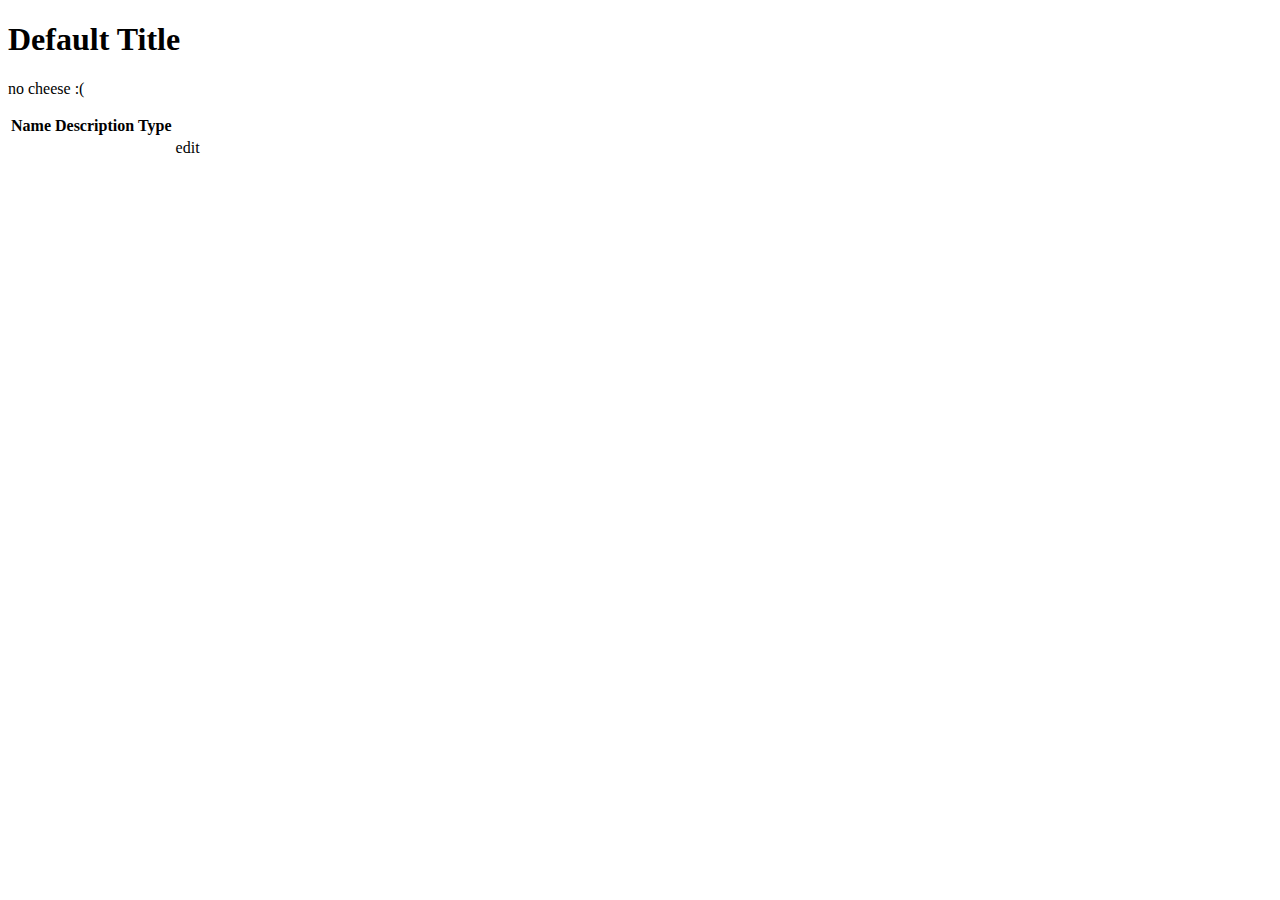
<file: src/main/resources/templates/cheese/index.html>
<!DOCTYPE html>
<html lang="en" xmlns:th="http://www.thymeleaf.org/">
<head th:replace ="fragments :: head"></head>

<body class="container body-contnet" >

    <h1 th:text="${title}">Default Title</h1>

    <nav th:replace = "fragments :: navigation"></nav>

    <p th:unless="${cheeses} and ${cheeses.size()}">no cheese :( </p>

    <table class="table">
        <tr>
            <th>Name</th>
            <th>Description</th>
            <th>Type</th>
            <th></th>
        </tr>

        <tr th:each="cheese : ${cheeses}">
            <td th:text="${cheese.name}"></td>
            <td th:text=" ${cheese.description}"></td>
            <td th:text=" ${cheese.type.name}"></td>
            <td><a th:href="@{'/cheese/edit/' + ${cheese.cheeseId}}">edit</a></td>
        </tr>

    </table>

</body>

</html>
</file>
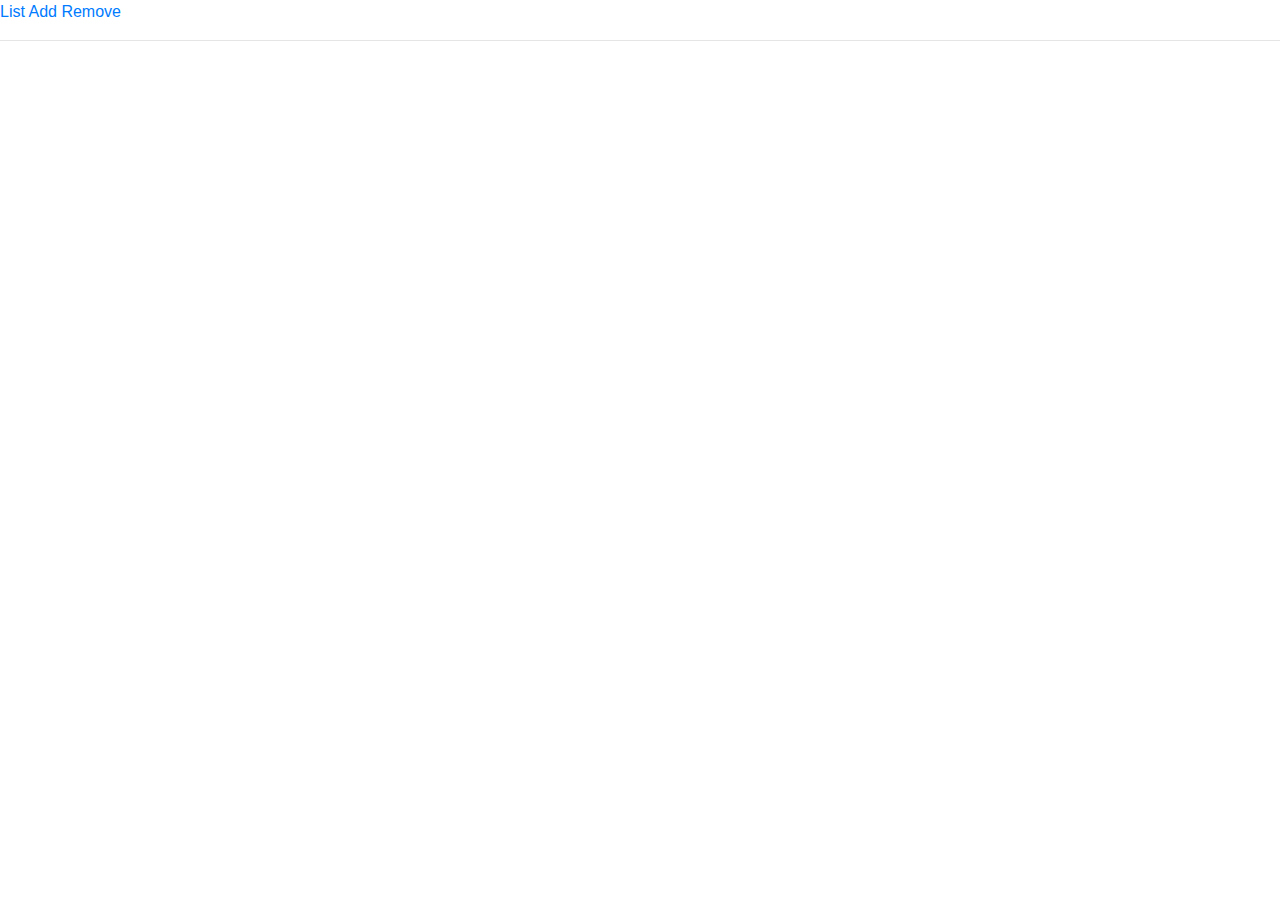
<file: src/main/resources/templates/fragments.html>
<!DOCTYPE html>
<html lang="en" xmlns:th="http://www.thymeleaf.org/">
<head th:fragment = "head">
    <meta charset="UTF-8"/>
    <title th:text="${title}">My Cheeses</title>

    <!--
    <link rel="stylesheet" th:href="@{/css/styles.css}" />
    <script type="text/javascript" th:src="@{/js/script.js}"></script>
    -->
    <link rel="stylesheet" href="https://maxcdn.bootstrapcdn.com/bootstrap/4.1.3/css/bootstrap.min.css" />
    <script src="https://maxcdn.bootstrapcdn.com/bootstrap/4.1.3/js/bootstrap.min.js"></script>

</head>
<body>

    <nav th:fragment = "navigation">
        <a href="/cheese">List</a>
        <a href="/cheese/add">Add</a>
        <a href="/cheese/remove">Remove</a>
        <hr />
    </nav>
</body>
</html>
</file>
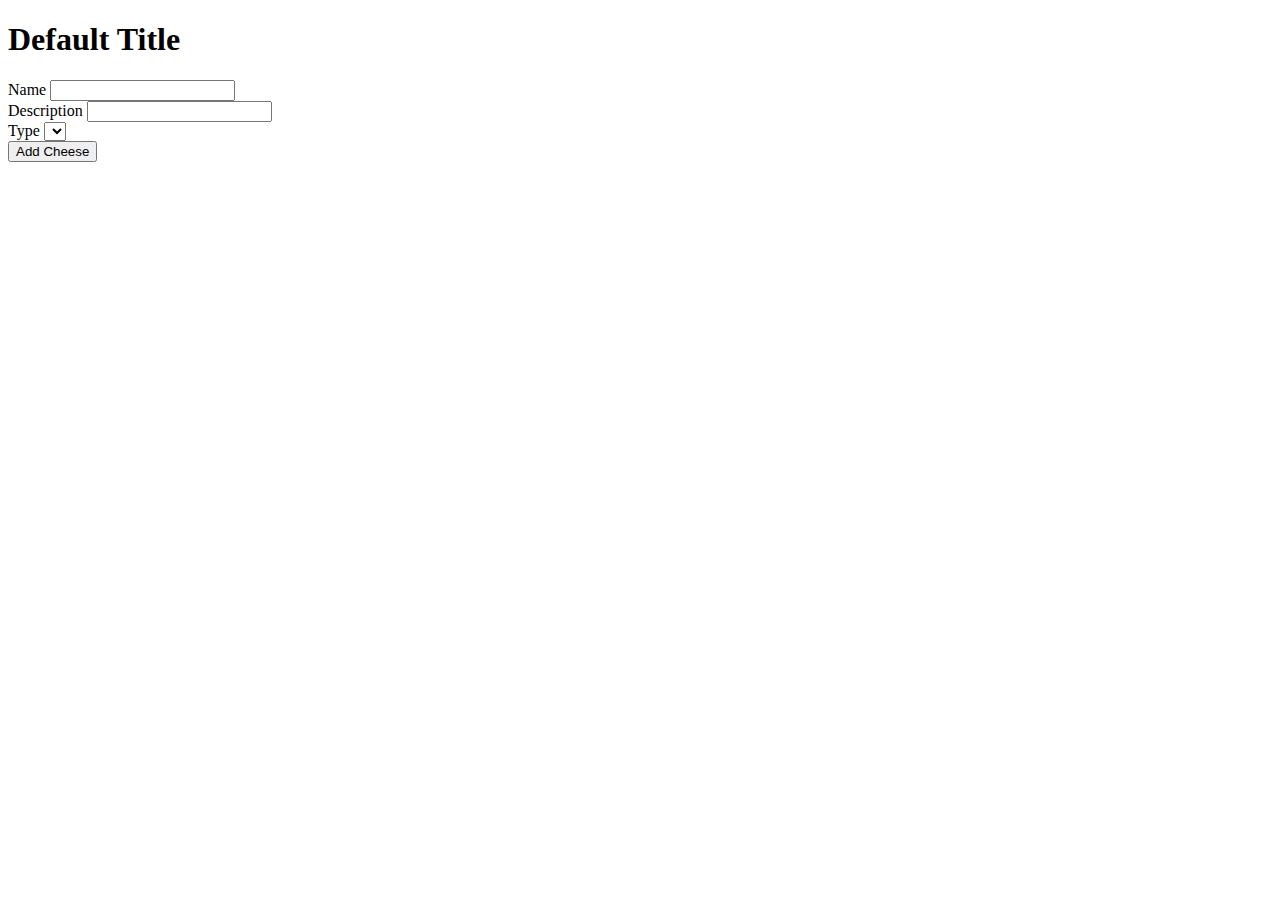
<file: src/main/resources/templates/cheese/add.html>
<!DOCTYPE html>
<html lang="en" xmlns:th="http://www.thymeleaf.org/">
<head th:replace ="fragments :: head"></head>
<body>
<h1 th:text="${title}">Default Title</h1>

    <nav th:replace = "fragments :: navigation"></nav>

    <form method="post" style="max-width:600px"  th:object="${cheese}">
        <div class="form-group" >
            <label th:for="name">Name</label>
            <input class="form-control" th:field="*{name}" />
            <span th:errors="*{name}" class="error"></span>
        </div>
        <div class="form-group">
            <label th:for="description">Description</label>
            <input class="form-control" th:field="*{description}" />
            <span th:errors="*{description}" class="error"></span>
        </div>
        <div class="form-group">
            <label th:for="type">Type</label>
            <select th:field="*{type}">
                <option th:each="cheeseType : ${cheeseTypes}"
                        th:text="${cheeseType.name}"
                th:value="${cheeseType}"></option>
            </select>
        </div>
        <input type="submit" value="Add Cheese" />
    </form>

</body>
</html>
</file>
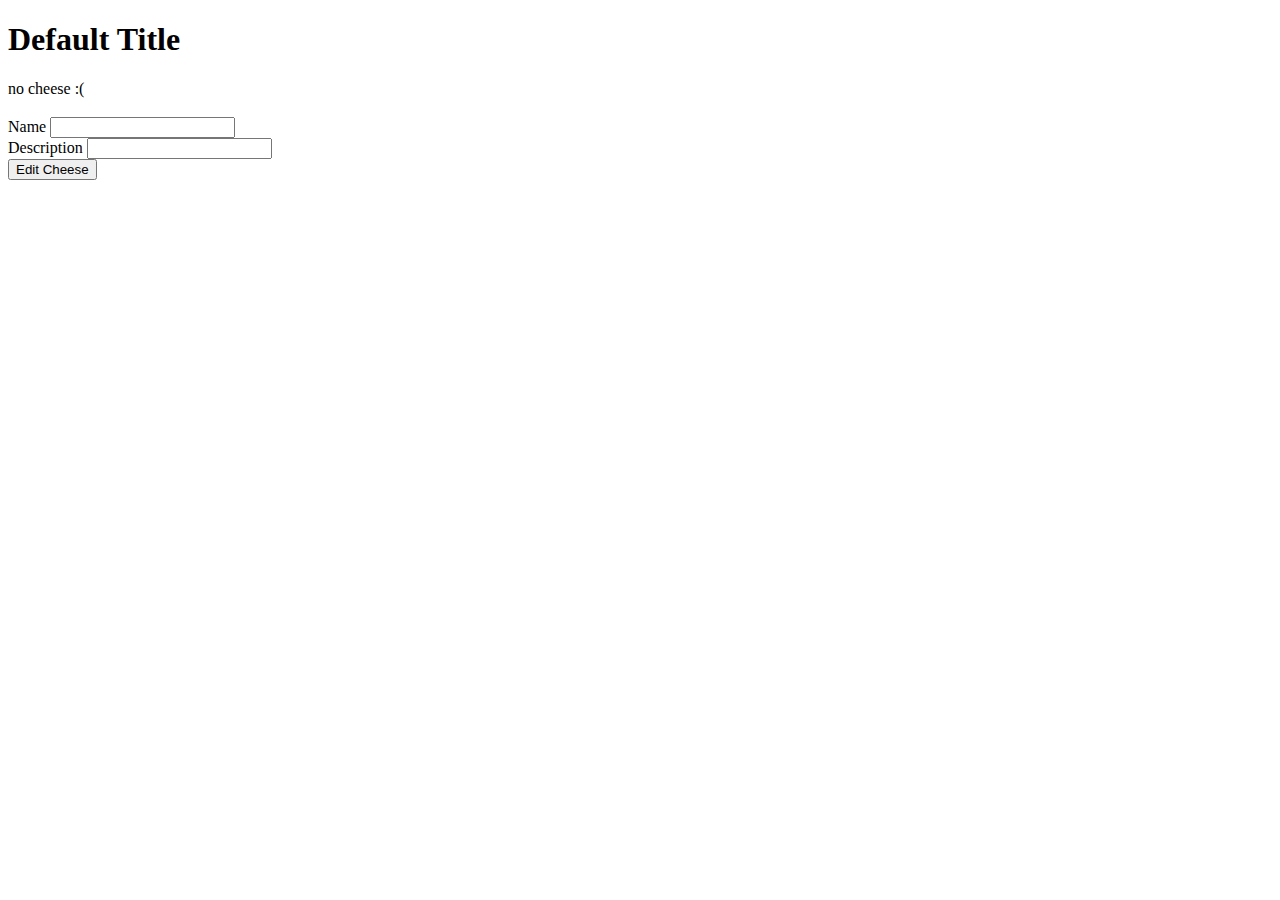
<file: src/main/resources/templates/cheese/edit.html>
<!DOCTYPE html>
<html lang="en" xmlns:th="http://www.thymeleaf.org/">
<head th:replace ="fragments :: head"></head>
<body>
<h1 th:text="${title}">Default Title</h1>

<nav th:replace = "fragments :: navigation"></nav>

<p th:unless="${cheese}">no cheese :( </p>

<h3 th:text="@{'Editing cheeseId: ' + ${cheese.cheeseId}} + ' cheese name: ' + ${cheese.name} "></h3>
<form method="post" style="max-width:600px" >
    <div class="form-group" >
        <input type="hidden" th:value="${cheese.cheeseId}" name="cheeseId" />
        <label for="name-field">Name</label>
        <input class="form-control" type="text" id="name-field" name="name" th:value="${cheese.name}" />
    </div>
    <div class="form-group">
        <label for="desc-field">Description</label>
        <input class="form-control" type="text" id="desc-field" name="description" th:value="${cheese.description}" />
    </div>

    <input type="submit" value="Edit Cheese" />
</form>

</body>
</html>
</file>
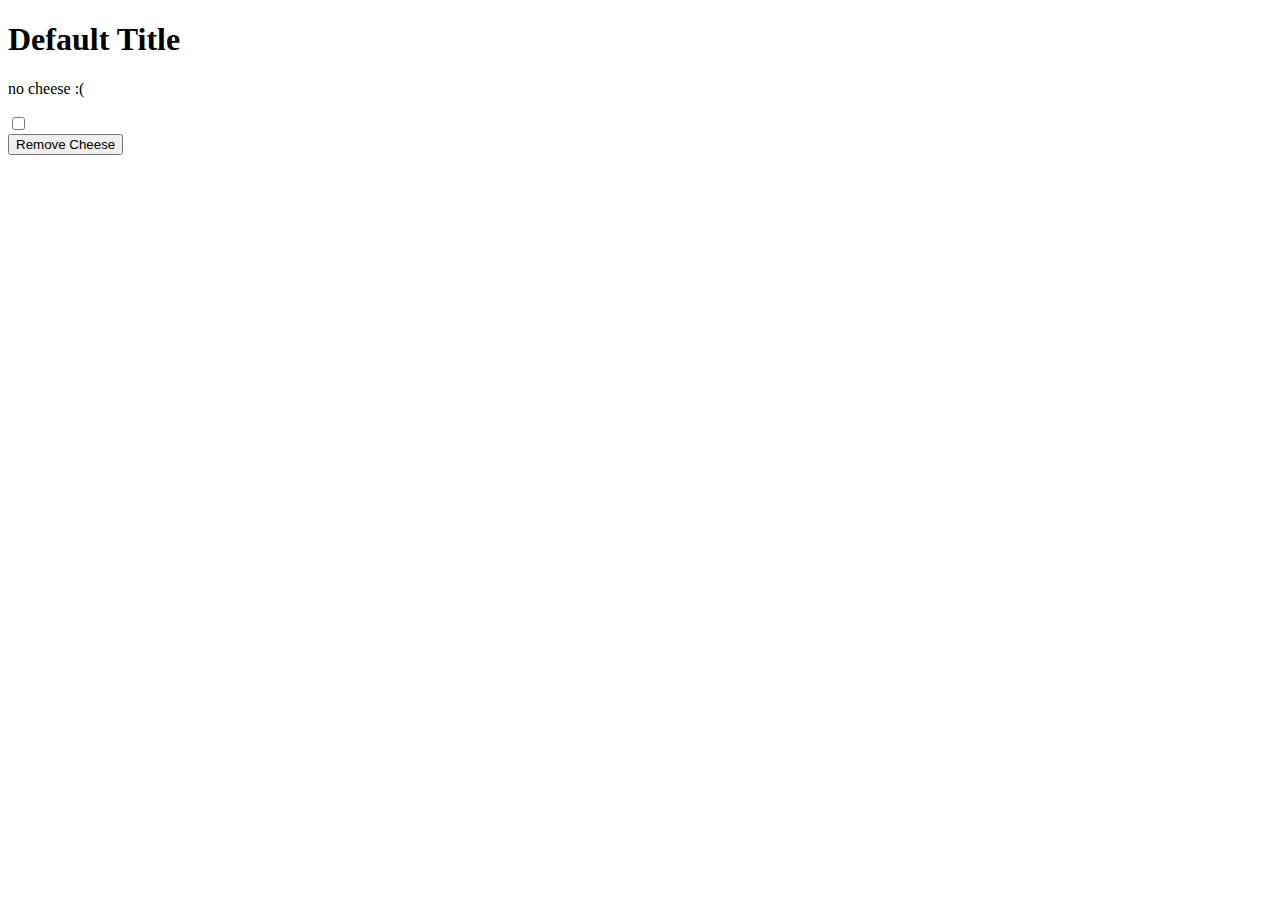
<file: src/main/resources/templates/cheese/remove.html>
<!DOCTYPE html>
<html lang="en" xmlns:th="http://www.thymeleaf.org/">
<head th:replace ="fragments :: head"></head>
<body class="container" >
<h1 th:text="${title}">Default Title</h1>

<nav th:replace = "fragments :: navigation"></nav>

<p th:unless="${cheeses} and ${cheeses.size()}">no cheese :( </p>

<form method="post">

    <div th:each="cheese : ${cheeses}"  class="checkbox">
        <input type="checkbox"  name="cheeseIds" th:value="${cheese.cheeseId}"  th:id="${cheese.cheeseId}"/>
        <label th:for="${cheese.cheeseId}" th:text="${cheese.name}"></label>
    </div>

    <input type="submit" value="Remove Cheese" />
</form>

</body>
</html>
</file>
